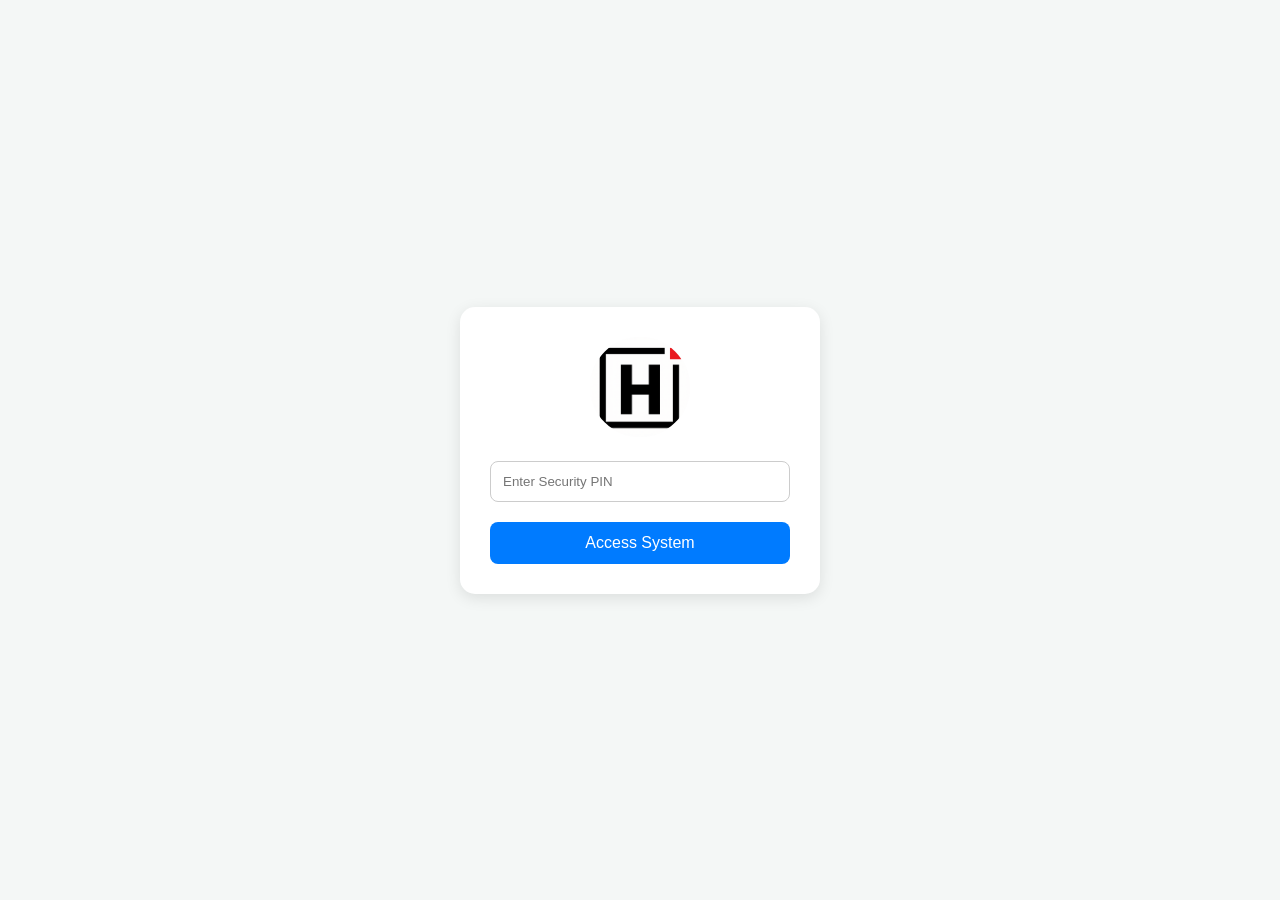
<file: WebApp/www/index.html>
<!DOCTYPE html>
<html>
<head>
    <link rel="stylesheet" href="css/style.css">
</head>
<body>
    <div id="login-container">
        <img src="assets/logo.png" alt="H-book Logo" id="logo">
        <input type="password" id="pass" placeholder="Enter Security PIN">
        <button onclick="checkAuth()">Access System</button>
    </div>

    <script>
        function checkAuth() {
            const input = document.getElementById('pass').value;
            // Simple security check
            if (input === "YOUR_SECRET_PIN") {
                window.location.href = "https://script.google.com/macros/s/AKfycbzoPeJWO_RNO-vtYWwTbV_guEOCk47rzYKfhsHOspyOyxpgmf3mOFDIii_m_sm05LAanQ/exec";
            } else {
                alert("Unauthorized access!");
            }
        }
    </script>
</body>
</html>
</file>
<file: WebApp/www/css/style.css>
/* General Layout */
body {
    font-family: 'Segoe UI', Tahoma, Geneva, Verdana, sans-serif;
    background-color: #f4f7f6;
    display: flex;
    justify-content: center;
    align-items: center;
    height: 100vh;
    margin: 0;
}

/* Container for Logo and Input */
#login-container {
    background: white;
    padding: 30px;
    border-radius: 15px;
    box-shadow: 0 4px 15px rgba(0,0,0,0.1);
    text-align: center;
    width: 85%;
    max-width: 300px;
}

/* Logo Sizing */
#logo {
    width: 100px;
    height: 100px;
    margin-bottom: 20px;
    border-radius: 50%;
}

/* Input Styling */
input[type="password"] {
    width: 100%;
    padding: 12px;
    margin-bottom: 20px;
    border: 1px solid #ccc;
    border-radius: 8px;
    box-sizing: border-box; /* Ensures padding doesn't increase width */
}

/* Button Styling */
button {
    width: 100%;
    padding: 12px;
    background-color: #007bff;
    color: white;
    border: none;
    border-radius: 8px;
    font-size: 16px;
    cursor: pointer;
    transition: background 0.3s;
}

button:hover {
    background-color: #0056b3;
}
</file>
